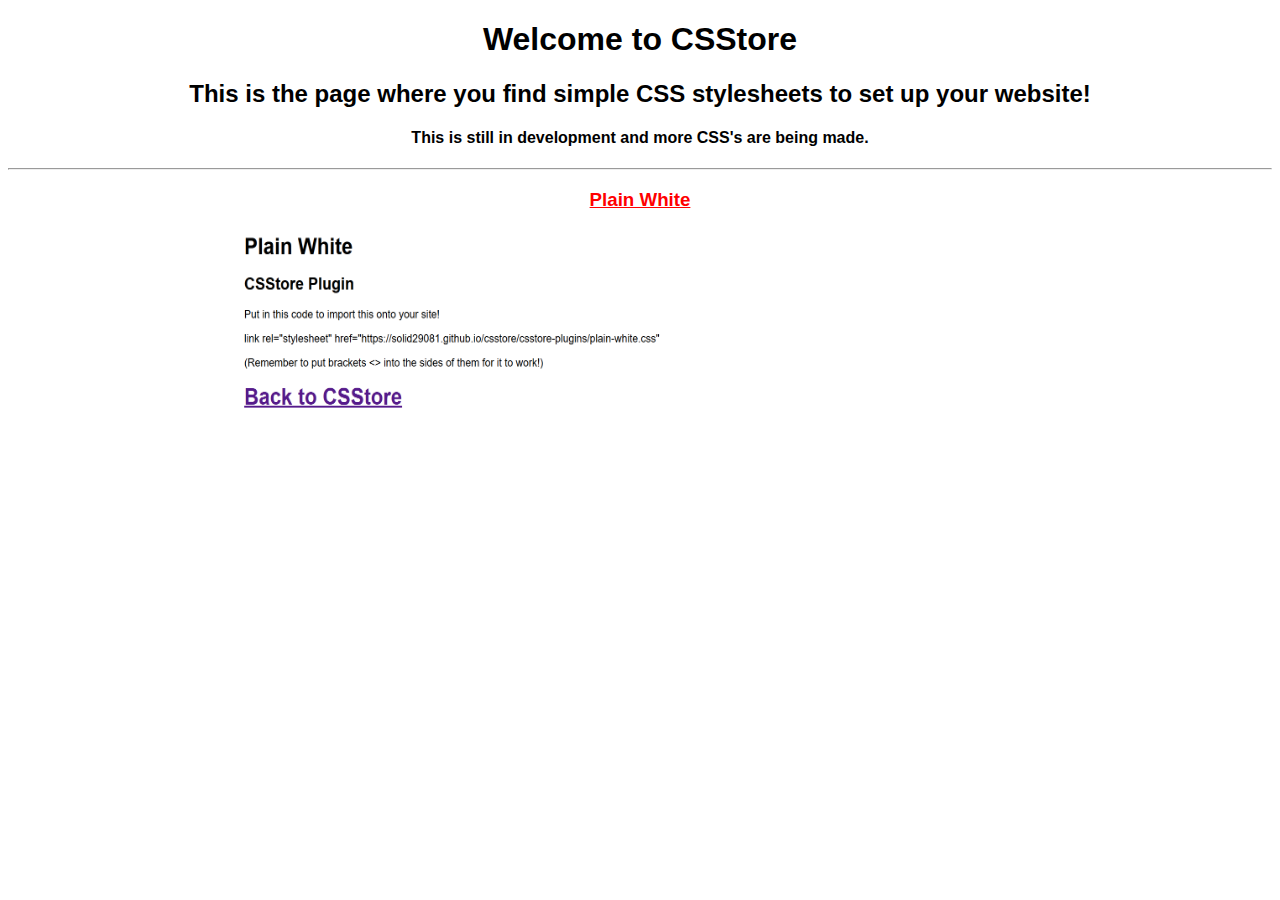
<file: index.html>
<!doctype html>
<head>
  <title>CSStore</title>
  <link rel="icon" href="https://encrypted-tbn0.gstatic.com/images?q=tbn:ANd9GcSJDwBd9LoQzBAZigXXxzQ0kKn6TwyrE0Y7Rg&s">
  <link rel="stylesheet" href=main.css>
</head>
<body>
  <h1>Welcome to CSStore</h1>
  <h2>This is the page where you find simple CSS stylesheets to set up your website!</h2>
  <h4>This is still in development and more CSS's are being made.</h4>
<hr>
  <h3><a href="plugins/plain-white">Plain White</a></h3>
  <a href="plugins/plain-white"><img src="images/pw.png" width="800" height="450"></a>
</body>
</file>
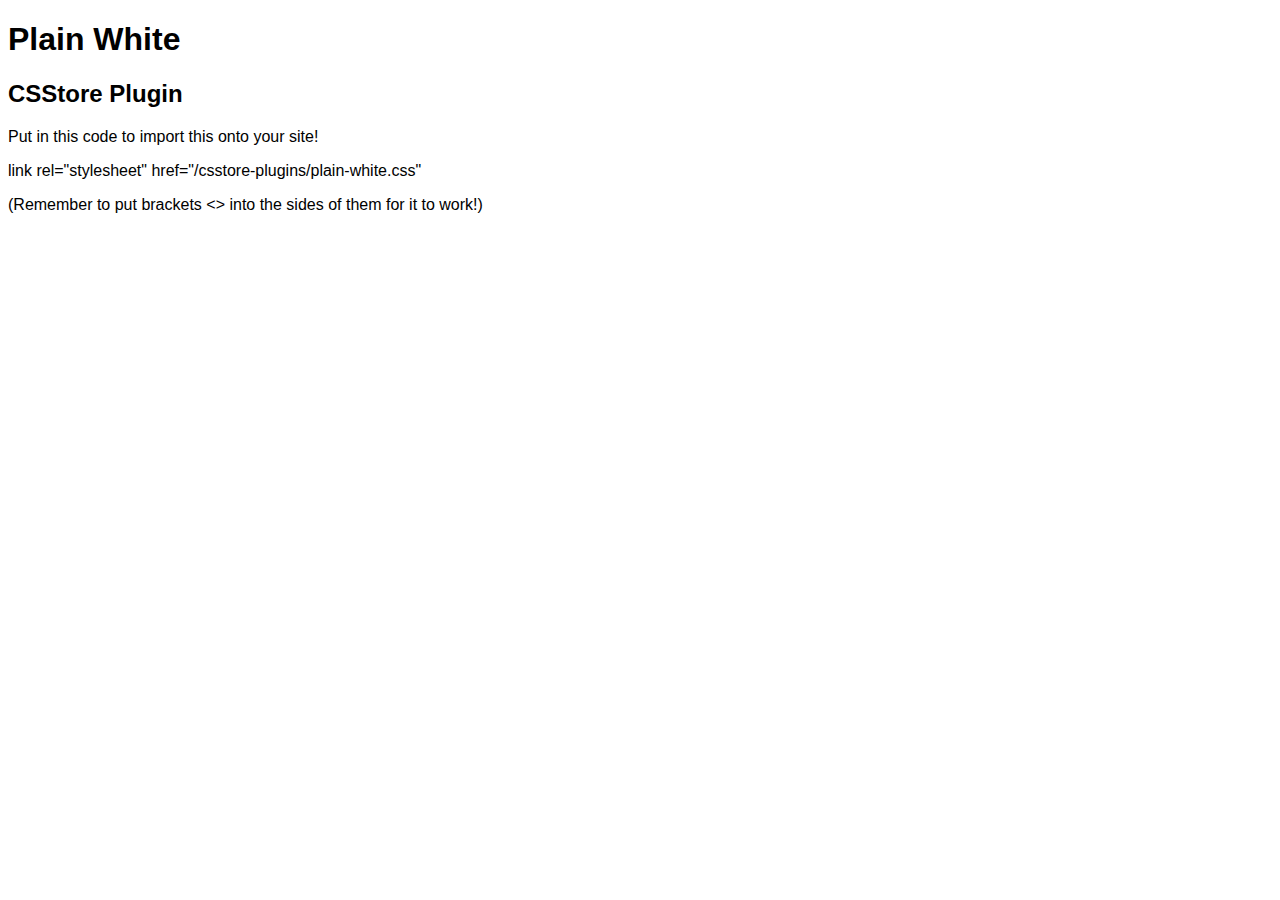
<file: plugins/plain-white.html>
<!doctype html>
<head>
  <title>CSStore | Plain White</title>
  <link rel="icon" href="https://encrypted-tbn0.gstatic.com/images?q=tbn:ANd9GcSJDwBd9LoQzBAZigXXxzQ0kKn6TwyrE0Y7Rg&s">
  <link rel="stylesheet" href="/csstore-plugins/plain-white.css">
</head>
<body>
  <h1>Plain White</h1>
  <h2>CSStore Plugin</h2>
  <p>Put in this code to import this onto your site!</p>
  <p> link rel="stylesheet" href="/csstore-plugins/plain-white.css" </p>
  <p>(Remember to put brackets <> into the sides of them for it to work!)</p>
</body>
</file>
<file: csstore-plugins/plain-white.css>
body {
  background-color: white;
  color: black;
  font-family: helvetica
}
</file>
